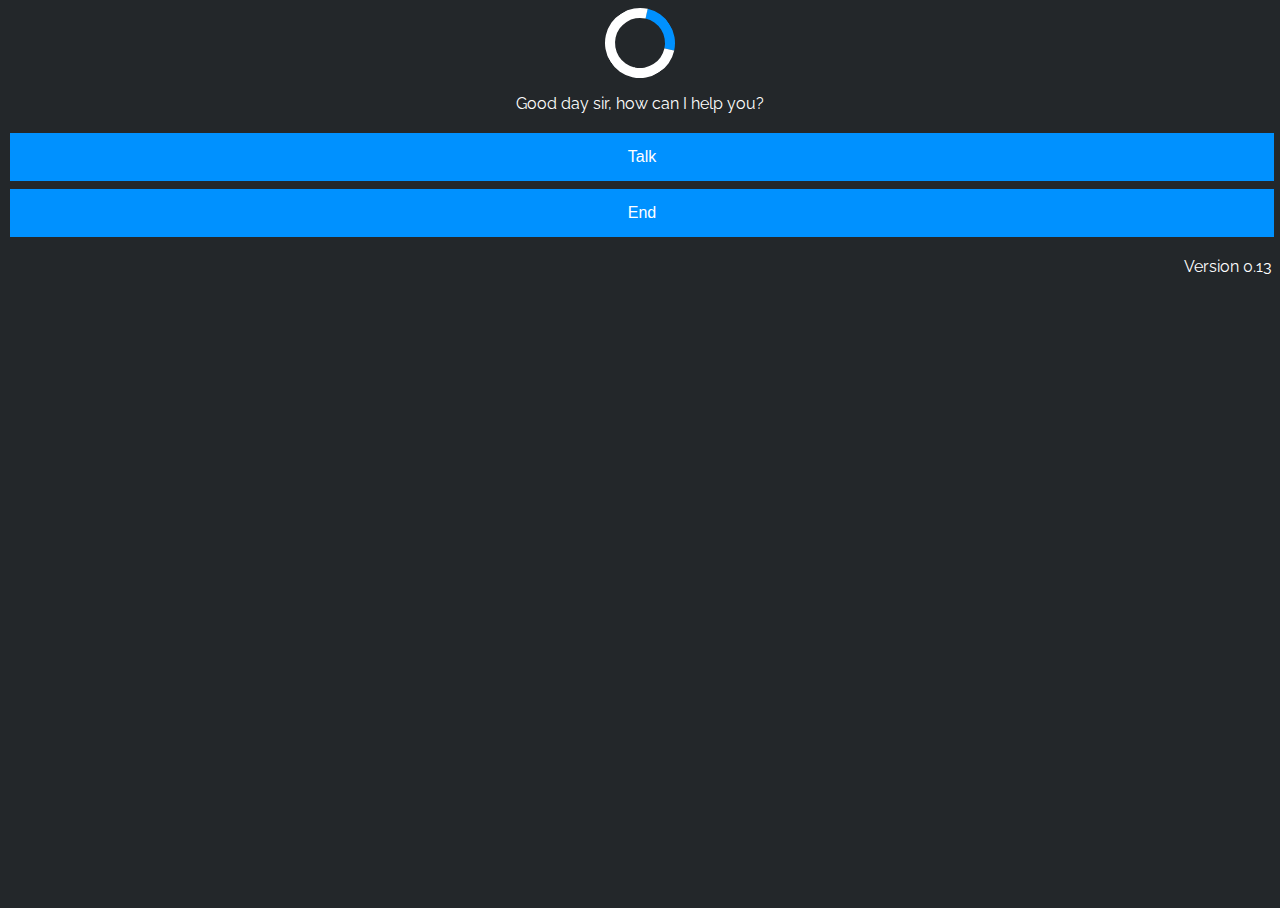
<file: index.html>
<!DOCTYPE html>
<html lang="en">
<head>
    <meta charset="UTF-8">
    <meta name="viewport" content="width=device-width, initial-scale=1.0">
    <title>J.A.R.V.I.S</title>
<link rel="stylesheet" href="VA1.css">
<link rel="stylesheet" href="https://fonts.googleapis.com/css?family=Raleway">
</head>
<body onload="greeting()">
  <header>
	 
	  	  <div class="loading loading--full-height"></div>
	   <p id="demo"></p>

<script>
const hour = new Date().getHours(); 
let greeting;

if (hour < 18) {
  greeting = "Good day sir, how can I help you?";
} else {
  greeting = "Good evening sir, how can I help you";
}

document.getElementById("demo").innerHTML = greeting;
</script>
<div class="wrapper">
    <div class="actions">
        <button id="start">Talk</button>
        <button id="end">End</button>
    </div>
    <div id="transcript">
    </div>
</div>
  </header>
	<section>
<script>
    window.SpeechRecognition = window.SpeechRecognition || window.webkitSpeechRecognition;

const recognition = new SpeechRecognition();
recognition.interimResults = true;
const transcript_element = document.getElementById("transcript");
const talk_button = document.getElementById("start");
const end_button = document.getElementById("end");

let p = document.createElement("p");
transcript_element.appendChild(p);

recognition.addEventListener("result", (e) =>{
    const transcript = Array.from(e.results)
    .map(result => result [0])
    .map(result => result.transcript)
    .join("");
    p.textContent = transcript;
    if(e.results[0].isFinal){
        p = document.createElement("p")
        p.textContent = transcript;
        transcript_element.appendChild(p);
        p.textContent = "";

        if(transcript.includes("YouTube")){
            window.open('https://www.youtube.com/')
        }
               if(transcript.includes("Facebook")){
            window.open('https://www.facebook.com/')
        }
               if(transcript.includes("Spotify")){
            window.open('https://open.spotify.com/')
        }
              if(transcript.includes("Netflix")){
            window.open('https://www.netflix.com/browse')
        }
              if(transcript.includes("guitar tabs")){
            window.open('https://www.ultimate-guitar.com/')
        }
              if(transcript.includes("Disney+")){
            window.open('https://www.disneyplus.com/home')
        }
              if(transcript.includes("The Last of Us")){
            window.open('http://thelastofus.com/')
        }
              if(transcript.includes("Minecraft")){
            window.open('http://minecraft.net')
        }  
		       if(transcript.includes("weather")){
            window.open('https://www.theweathernetwork.com/ca/weather/nova-scotia/halifax')
        } 
		     if(transcript.includes("Discord")){
            window.open('https://discord.com/app')
        } 
		     if(transcript.includes("Drive")){
            window.open('https://drive.google.com/drive/my-drive')
        } 
		     if(transcript.includes("cloud")){
            window.open('https://drive.google.com/drive/my-drive')
        } 
		     if(transcript.includes("School")){
            window.open('https://everyone.ednet.ns.ca/landing.php')
        } 
		     if(transcript.includes("email")){
            window.open('https://mail.google.com/mail/u/0/?ogbl#inbox')
        } 
		    if(transcript.includes("play music")){
            window.open('https://open.spotify.com/playlist/20ljEP196RsXY6y90yBrzi?si=abd43c12aa3846cf')
        } 
		   if(transcript.includes("play my playlist")){
            window.open('https://open.spotify.com/playlist/20ljEP196RsXY6y90yBrzi?si=abd43c12aa3846cf')
        } 
		  if(transcript.includes("Adobe projects")){
            window.open('https://creativecloud.adobe.com/cc/')
        } 
		 if(transcript.includes("Adobe Cloud")){
            window.open('https://creativecloud.adobe.com/cc/')
        } 
		 if(transcript.includes("Discovery Plus")){
            window.open('https://www.discoveryplus.com/ca/')
        } 
	
    }	
});


recognition.addEventListener("end", ()=>{
    end_button.disabled = false;
    talk_button.disabled = true;
});
talk_button.addEventListener("click", () =>{
    end_button.disabled = false;
    talk_button.disabled = true;
    recognition.start();
});
end_button.addEventListener("click", () => {
    end_button.disabled = true;
    talk_button.disabled = false;
    recognition.stop();
});

</script>
	</section>
	<footer>
   <p class="right">Version 0.13</p>
		</footer>
</body>
</html>
</file>
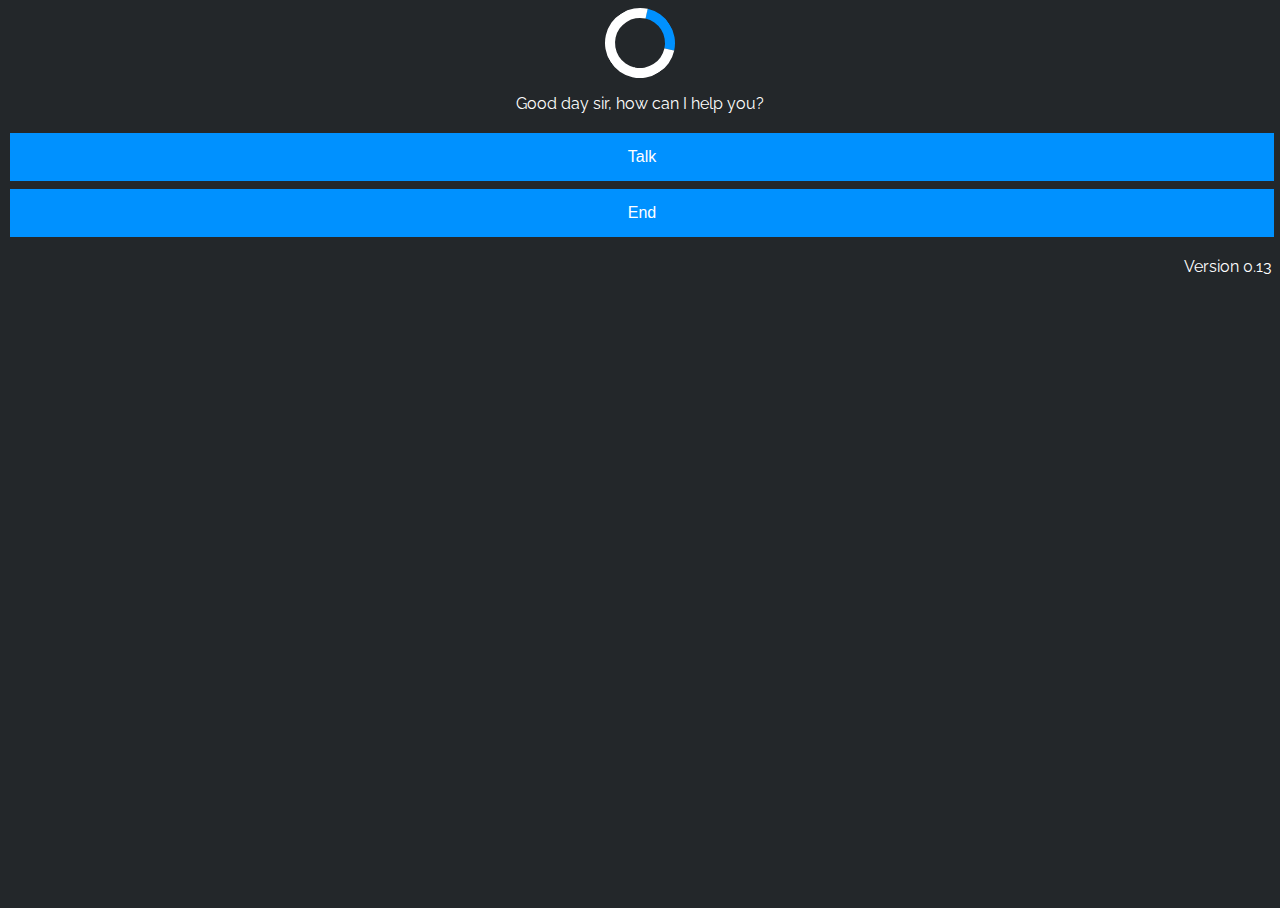
<file: VA.html>
<!DOCTYPE html>
<html lang="en">
<head>
    <meta charset="UTF-8">
    <meta name="viewport" content="width=device-width, initial-scale=1.0">
    <title>J.A.R.V.I.S</title>
<link rel="stylesheet" href="VA1.css">
<link rel="stylesheet" href="https://fonts.googleapis.com/css?family=Raleway">
</head>
<body onload="greeting()">
  <header>
	 
	  	  <div class="loading loading--full-height"></div>
	   <p id="demo"></p>

<script>
const hour = new Date().getHours(); 
let greeting;

if (hour < 18) {
  greeting = "Good day sir, how can I help you?";
} else {
  greeting = "Good evening sir, how can I help you";
}

document.getElementById("demo").innerHTML = greeting;
</script>
<div class="wrapper">
    <div class="actions">
        <button id="start">Talk</button>
        <button id="end">End</button>
    </div>
    <div id="transcript">
    </div>
</div>
  </header>
	<section>
<script>
    window.SpeechRecognition = window.SpeechRecognition || window.webkitSpeechRecognition;

const recognition = new SpeechRecognition();
recognition.interimResults = true;
const transcript_element = document.getElementById("transcript");
const talk_button = document.getElementById("start");
const end_button = document.getElementById("end");

let p = document.createElement("p");
transcript_element.appendChild(p);

recognition.addEventListener("result", (e) =>{
    const transcript = Array.from(e.results)
    .map(result => result [0])
    .map(result => result.transcript)
    .join("");
    p.textContent = transcript;
    if(e.results[0].isFinal){
        p = document.createElement("p")
        p.textContent = transcript;
        transcript_element.appendChild(p);
        p.textContent = "";

        if(transcript.includes("YouTube")){
            window.open('https://www.youtube.com/')
        }
               if(transcript.includes("Facebook")){
            window.open('https://www.facebook.com/')
        }
               if(transcript.includes("Spotify")){
            window.open('https://open.spotify.com/')
        }
              if(transcript.includes("Netflix")){
            window.open('https://www.netflix.com/browse')
        }
              if(transcript.includes("guitar tabs")){
            window.open('https://www.ultimate-guitar.com/')
        }
              if(transcript.includes("Disney+")){
            window.open('https://www.disneyplus.com/home')
        }
              if(transcript.includes("The Last of Us")){
            window.open('http://thelastofus.com/')
        }
              if(transcript.includes("Minecraft")){
            window.open('http://minecraft.net')
        }  
		       if(transcript.includes("weather")){
            window.open('https://www.theweathernetwork.com/ca/weather/nova-scotia/halifax')
        } 
		     if(transcript.includes("Discord")){
            window.open('https://discord.com/app')
        } 
		     if(transcript.includes("Drive")){
            window.open('https://drive.google.com/drive/my-drive')
        } 
		     if(transcript.includes("cloud")){
            window.open('https://drive.google.com/drive/my-drive')
        } 
		     if(transcript.includes("School")){
            window.open('https://everyone.ednet.ns.ca/landing.php')
        } 
		     if(transcript.includes("email")){
            window.open('https://mail.google.com/mail/u/0/?ogbl#inbox')
        } 
		    if(transcript.includes("play music")){
            window.open('https://open.spotify.com/playlist/20ljEP196RsXY6y90yBrzi?si=abd43c12aa3846cf')
        } 
		   if(transcript.includes("play my playlist")){
            window.open('https://open.spotify.com/playlist/20ljEP196RsXY6y90yBrzi?si=abd43c12aa3846cf')
        } 
		  if(transcript.includes("Adobe projects")){
            window.open('https://creativecloud.adobe.com/cc/')
        } 
		 if(transcript.includes("Adobe Cloud")){
            window.open('https://creativecloud.adobe.com/cc/')
        } 
		 if(transcript.includes("Discovery Plus")){
            window.open('https://www.discoveryplus.com/ca/')
        } 
	
    }	
});


recognition.addEventListener("end", ()=>{
    end_button.disabled = false;
    talk_button.disabled = true;
});
talk_button.addEventListener("click", () =>{
    end_button.disabled = false;
    talk_button.disabled = true;
    recognition.start();
});
end_button.addEventListener("click", () => {
    end_button.disabled = true;
    talk_button.disabled = false;
    recognition.stop();
});

</script>
	</section>
	<footer>
   <p class="right">Version 0.13</p>
		</footer>
</body>
</html>
</file>
<file: VA1.css>
body, h1, p {
  font-family: "Raleway", sans-serif;
  color: #ffffff;
}
body, html {
  height: 100%;
  background-color: #23272A;
}
button {
  background-color: #0091FF;
  border: none;
  color: white;
  padding: 15px 32px;
  text-align: center;
  text-decoration: none;
  display: inline-block;
  font-size: 16px;
  margin: 4px 2px;
  cursor: pointer;
  width: 100%;
}
.center {
  margin: auto;
  width: 100%;
  padding: 10px;
}
h1 {
  text-align: center;
}
.right {
  text-align: right;
}
header {
  width: 100%;
}
.center {
  margin: auto;
  width: 100%;
  padding: 10px;
}
.loading {
  display: flex;
  justify-content: center;
}
.loading--full-height {
  align-items: center;
  height: 100%;
}
.loading::after {
  content: "";
  width: 50px;
  height: 50px;
  border: 10px solid #ffffff;
  border-top-color: #0091FF;
  border-radius: 50%;
  transform: rotate(0.16turn);
  animation: loading 1s ease infinite;
}
@keyframes loading {
  from {
    transform: rotate(0turn);
  }
  to {
    transform: rotate(1turn);
  }
}
#demo {
  text-align: center;
}
</file>
